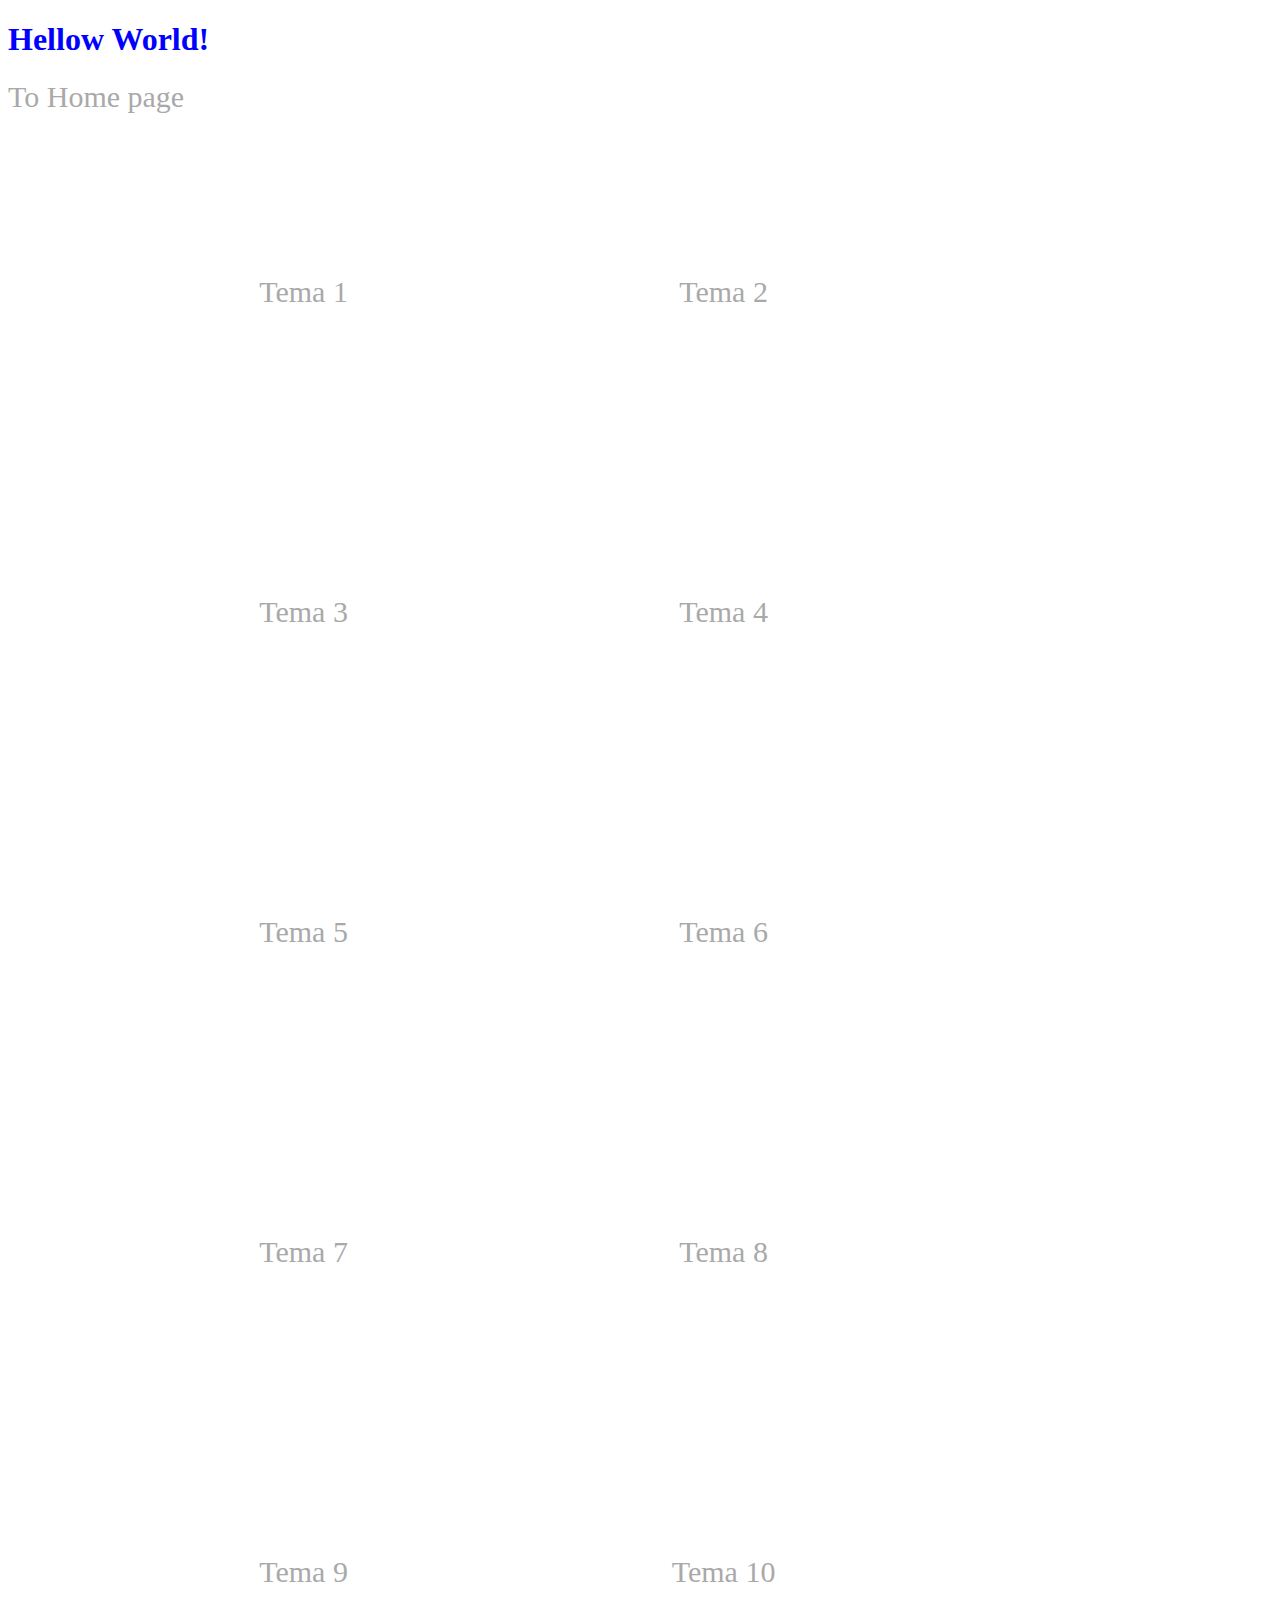
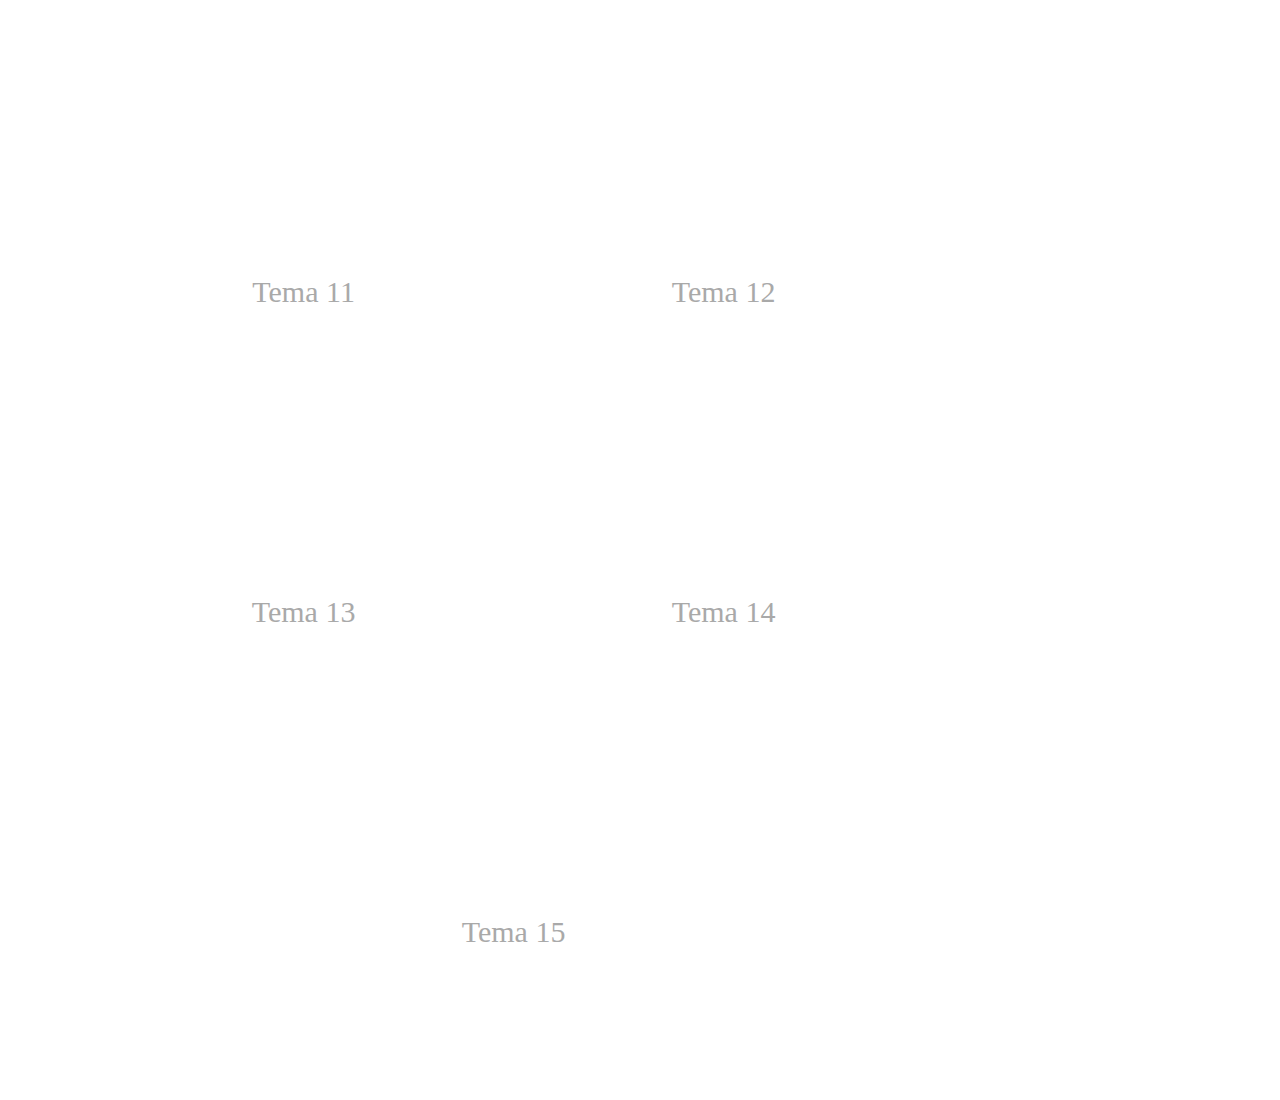
<file: index.html>
<!DOCTYPE html>
<html>
  <head>
    <link rel="stylesheet" href="main.css" />
    <script defer src="main.js"></script>
    <link rel="stylesheet" href="Tema1.css" />
    <title>Hello World!</title>
  </head>
  <body>
    <h1>Hellow World!</h1>

    <a href="./home/main.html">To Home page</a><br />
    <br />
    <div class="container">
      <div class="item">
      <a href="./Homeworks/tema1.html">Tema 1<a>
      </div>
      <div class="item">
      <a href="./Homeworks/tema2.html">Tema 2</a>
    </div>
    <div class="item">
      <a href="./Homeworks/tema3.html">Tema 3</a>
    </div>
    
      <br />
      <div class="item">
      <a href="./Homeworks/tema4.html">Tema 4</a>
    </div>
    <div class="item">
      <a href="./Homeworks/tema5.html">Tema 5</a>
    </div>
    <div class="item">
      <a href="./Homeworks/tema6.html">Tema 6</a>
    </div>
      <br />
      <div class="item">
      <a href="./Homeworks/tema7.html">Tema 7</a>
    </div>
    <div class="item">
      <a href="./Homeworks/tema8.html">Tema 8</a>
    </div>
    <div class="item">
      <a href="./Homeworks/tema9.html">Tema 9</a>
    </div>
      <br />
      <div class="item">
      <a href="./Homeworks/tema10.html">Tema 10</a>
    </div>
    <div class="item">
      <a href="./Homeworks/tema11.html">Tema 11</a>
    </div>
    <div class="item">
      <a href="./Homeworks/tema12.html">Tema 12</a>
    </div>
      <br />
      <div class="item">
      <a href="./Homeworks/tema13.html">Tema 13</a>
    </div>
    <div class="item">
      <a href="./Homeworks/tema14.html">Tema 14</a>
    </div>
    <div class="item">
      <a href="./Homeworks/tema15.html">Tema 15</a>
      </div>
    </div>



  </body>
</html>
</file>
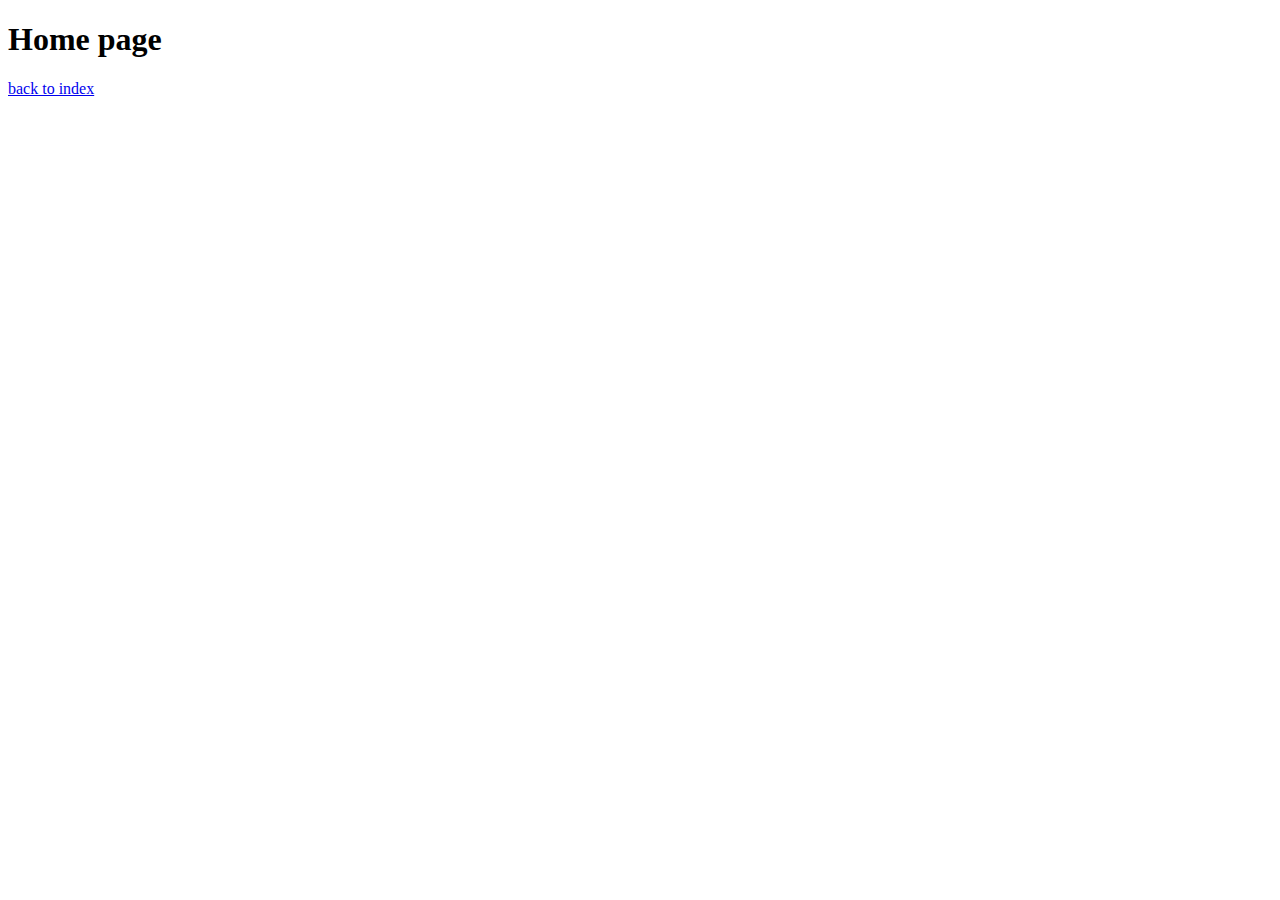
<file: home/main.html>
<!DOCTYPE html>
    <html>
        <head>
            <title>Home</title>
         </head>
            
         <body>
             <h1>Home page</h1>
             <a href="../index.html">back to index</a>
         </body>

    </html>
</file>
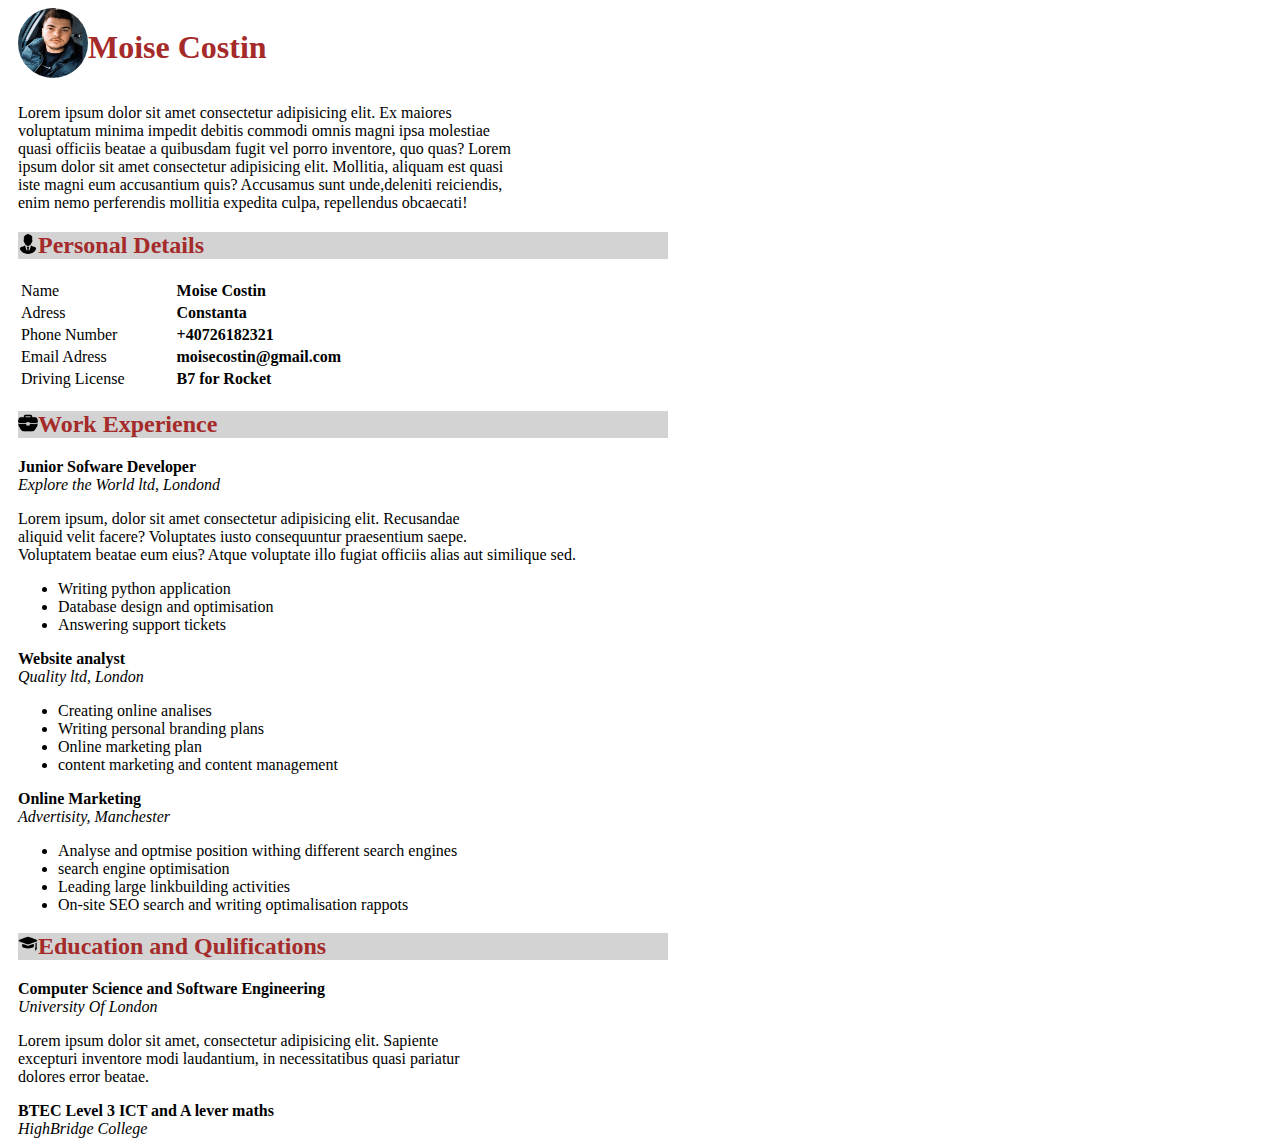
<file: Tema2/tema2.html>
<!DOCTYPE html>
<html lang="ro-RO">
  <head>
    <link rel="stylesheet" href="Tema2.css" />
    <title>Tema2-CV</title>
    <body>
      <div class="container">
        <div class="imgText">
          <div>
            <img src="imagecv.jpeg" alt="profile image" />
          </div>
          <div>
            <h1 class="Name">Moise Costin</h1>
          </div>
        </div>
        <p class="TextPrezentare">
          Lorem ipsum dolor sit amet consectetur adipisicing elit. Ex maiores
          voluptatum minima impedit debitis commodi omnis magni ipsa molestiae
          quasi officiis beatae a quibusdam fugit vel porro inventore, quo quas?
          Lorem ipsum dolor sit amet consectetur adipisicing elit. Mollitia,
          aliquam est quasi iste magni eum accusantium quis? Accusamus sunt
          unde,deleniti reiciendis, enim nemo perferendis mollitia expedita
          culpa, repellendus obcaecati!
        </p>
        <div class="personalDetailsImage">
          <div>
            <img id="imag1" src="personaldetails.png" alt="blackimage" />
          </div>
          <div>
            <h2 class="PD">Personal Details</h2>
          </div>
        </div>
        <table>
          <tr>
            <td>Name</td>
            <td><strong>Moise Costin</strong></td>
          </tr>
          <tr>
            <td>Adress</td>
            <td><strong>Constanta</strong></td>
          </tr>
          <tr>
            <td>Phone Number</td>
            <td><strong>+40726182321</strong></td>
          </tr>
          <tr>
            <td>Email Adress</td>
            <td><strong>moisecostin@gmail.com</strong></td>
          </tr>
          <tr>
            <td>Driving License &nbsp; &nbsp; &nbsp; &nbsp; &nbsp; &nbsp;</td>
            <td><strong>B7 for Rocket</strong></td>
          </tr>
        </table>
        <div class="workExperienceImage">
          <div>
            <img id="imag2" src="workexperience.png" alt="workexperienceimg" />
          </div>
          <div>
            <h2 class="WorkE">Work Experience</h2>
          </div>
        </div>
        <div id="FirstWorkExperience">Junior Sofware Developer</div>
        <em id="ItalicText1">Explore the World ltd, Londond</em>
        <p>
          Lorem ipsum, dolor sit amet consectetur adipisicing elit.
          Recusandae<br />
          aliquid velit facere? Voluptates iusto consequuntur praesentium
          saepe.<br />
          Voluptatem beatae eum eius? Atque voluptate illo fugiat officiis alias
          aut similique sed.
        </p>
        <ul id="JuniorExperience">
          <li>Writing python application</li>
          <li>Database design and optimisation</li>
          <li>Answering support tickets</li>
        </ul>
        <div id="WebsiteA">Website analyst</div>
        <em id="ItalicText2">Quality ltd, London</em>
        <ul id="WebsiteAnalistList">
          <li>Creating online analises</li>
          <li>Writing personal branding plans</li>
          <li>Online marketing plan</li>
          <li>content marketing and content management</li>
        </ul>
        <div id="OnlineM">Online Marketing</div>
        <em id="ItalicText3">Advertisity, Manchester</em>
        <ul id="OnlineMarketingList">
          <li>Analyse and optmise position withing different search engines</li>
          <li>search engine optimisation</li>
          <li>Leading large linkbuilding activities</li>
          <li>On-site SEO search and writing optimalisation rappots</li>
        </ul>
        <div class="EAQ">
        <div>
          <img id="imag3" src="education.png" alt="educationicon">
          </div>
          <div>
        <h2 class="EAndQ">Education and Qulifications</h2>
        </div>
        </div>
        <div id="ComputerSicence">
          Computer Science and Software Engineering
        </div>
        <em id="ItalicText4">University Of London</em>
        <p>
          Lorem ipsum dolor sit amet, consectetur adipisicing elit. Sapiente<br />
          excepturi inventore modi laudantium, in necessitatibus quasi
          pariatur<br />
          dolores error beatae.
        </p>
        <div id="BtecLevel">BTEC Level 3 ICT and A lever maths</div>
        <em id="ItalicText5">HighBridge College</em>
      </div>
    </body>
  </head>
</html>
</file>
<file: main.css>
h1 {
    color: blue;
    
}
</file>
<file: Tema1.css>
a {
    color: darkgray;
    font-size: 30px;
    text-decoration:none;
    font-weight: normal;
}
.container {
    width: 80%;
    height: auto;
    display: flex;
    flex-direction: row;
    flex-wrap: wrap;
    align-items: center;
    align-content: center;
    justify-content: center;
}
.item {
    width: 400px;
    height: 300px;
    display: flex;
    margin: 10px;
    text-align:center;
    justify-content:center;
    align-items: center;
}

.item :hover{
    color: black;
    background-color: aqua;
    width:400px;
    height: 300px;
}
</file>
<file: Tema2/Tema2.css>
.container{
  justify-content: center;
  padding-left: 10px;
  text-align: left;
}
img{
  float: left;
  border-radius: 50%;
  width: 70px;
  height: 70px;
}
.imgText{
  display: inline-block;
  vertical-align:top;
  width: 500px;
}

.TextPrezentare{
    display: flex;
    width: 500px;
    text-align:start;
}
#imag1 {
    padding-top: 2px;
    float: inline-start;
    width: 20px;
    height: 20px;
}
.personalDetailsImage{
    display: inline;
    vertical-align: top;
    width: 500px;
    align-items: baseline;
}

h1{
  color: brown;
}
.PD{
  color: brown;
  background-color: lightgrey;
  width: 650px;
}
#imag2{
    padding-top: 2px;
    float: inline-start;
    width: 20px;
    height: 20px;
}
.workExperienceImage{
    display: inline;
    vertical-align: top;
    width: 500px;
    align-items: baseline;

}
.WorkE {
  color: brown;
  background-color: lightgrey;
  width: 650px;
}
#imag3{
    padding-top: 2px;
    float: inline-start;
    width: 20px;
    height: 20px;}
.EAQ{
    display: inline;
    vertical-align: top;
    width: 500px;
    align-items: baseline;
}
.EAndQ {
  color: brown;
  background-color: lightgrey;
  width: 650px;
}

#FirstWorkExperience{
    font-weight: 600;
}
#WebsiteA{
    font-weight: 600;
}
#OnlineM{
    font-weight: 600;   
}
#ComputerSicence{
    font-weight: 600;
}
#BtecLevel{
font-weight: 600;
}
ul {
    align-content: flex-start
}
h2:hover{
    font-size: xx-large;
}
</file>
